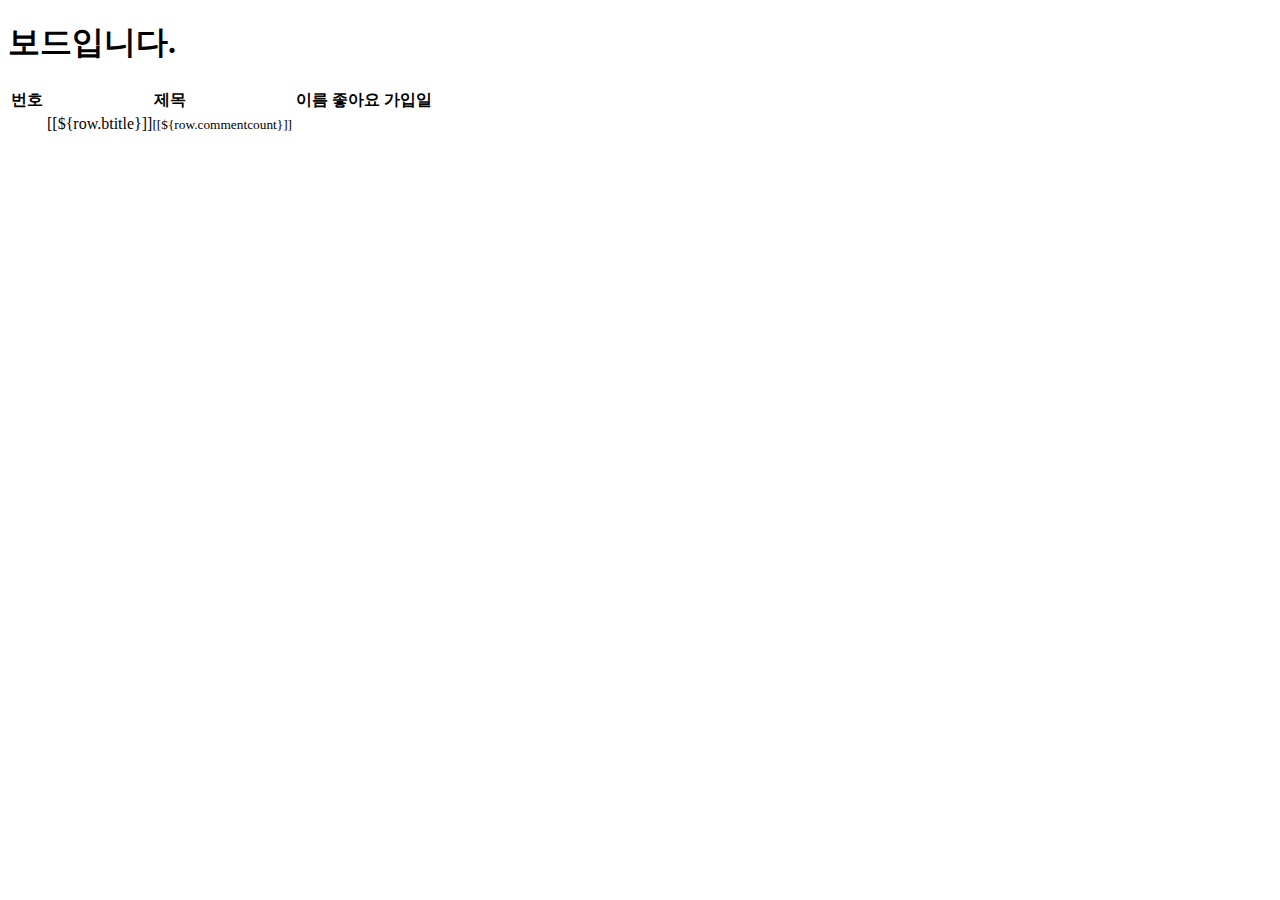
<file: src/main/resources/templates/board.html>
<!DOCTYPE html>
<html lang="ko" xmlns:th="http://www.thymleaf.org">
<head>
<meta charset="UTF-8">
<title>board</title>
<link rel="stylesheet" type="text/css" th:href="@{./css/board.css}">
<link rel="stylesheet" type="text/css" th:href="@{./css/thymeleaf.css}">
</head>
<body>
<th:block th:insert="~{/menu.html :: menu}"></th:block>
<h1>보드입니다.</h1>
<table>
	<tr>
		<th>번호</th>
		<th>제목</th>
		<th>이름</th>
		<th>좋아요</th>
		<th>가입일</th>
	</tr>
	<tr th:each="row: ${list}">
		<td th:text="${row.bno}"></td>
		<td th:onclick="|location.href='@{./detail(bno=${row.bno})}'|">[[${row.btitle}]]<small>[[${row.commentcount}]]</small></td>
		<td th:text="${row.m_name}"></td>
		<td th:text="${row.blike}"></td>
		<td th:text="${row.bdate}"></td>
	</tr>
</table>
</body>
</html>
</file>
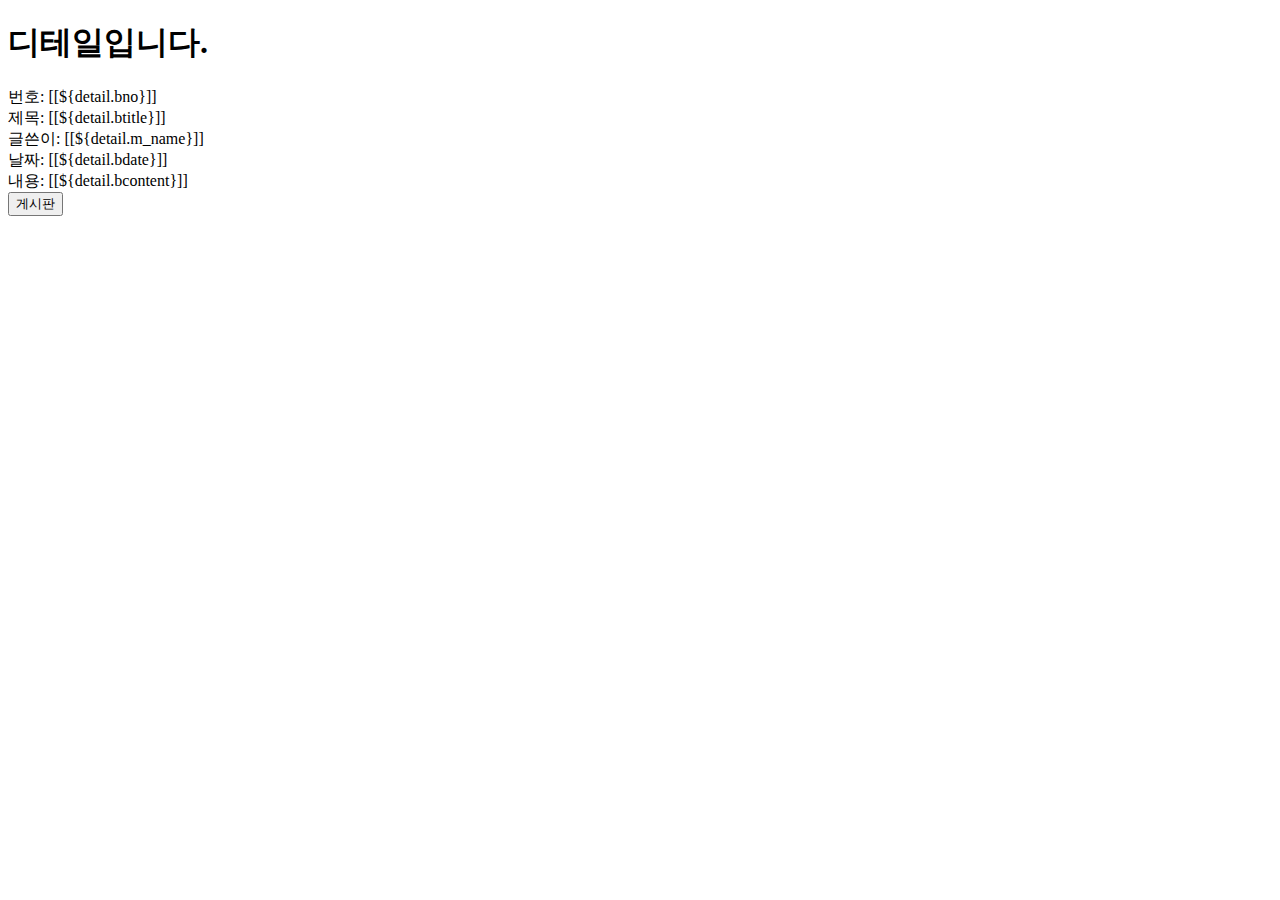
<file: src/main/resources/templates/detail.html>
<!DOCTYPE html>
<html>
<head>
<meta charset="UTF-8">
<title>detail</title>
<link rel="stylesheet" type="text/css" th:href="@{./css/thymeleaf.css}">
</head>
<body>
<th:block th:insert="~{/menu.html :: menu}"></th:block>
<h1>디테일입니다.</h1>
<div>
	번호: [[${detail.bno}]]<br>
	제목: [[${detail.btitle}]]<br>
	글쓴이: [[${detail.m_name}]]<br>
	날짜: [[${detail.bdate}]]<br>
	내용: [[${detail.bcontent}]]<br>
</div>
<button th:onclick="|location.href='@{/board}'|">게시판</button>

<th:block th:insert="~{/menu.html :: footer}"></th:block>
</body>
</html>
</file>
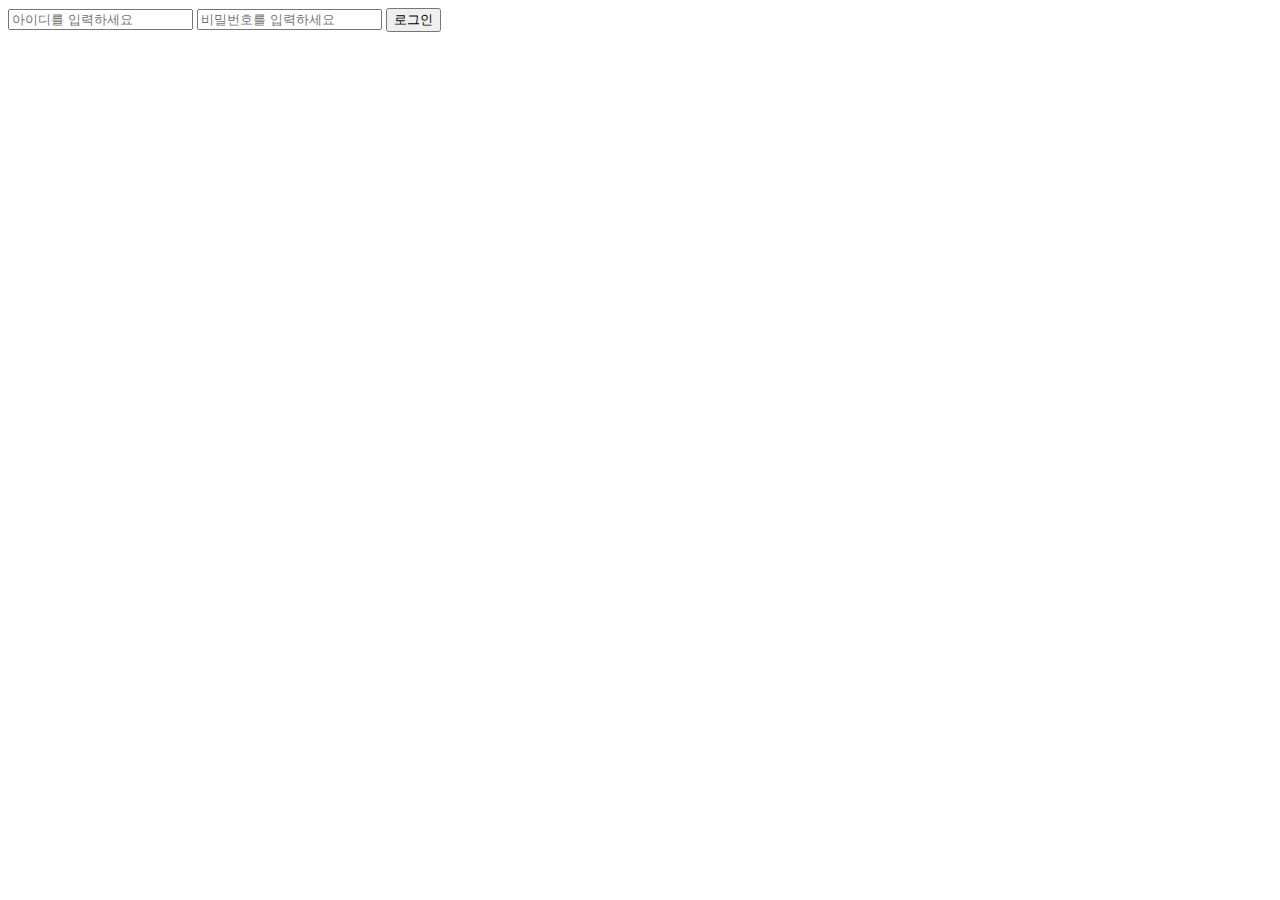
<file: src/main/resources/templates/login.html>
<!DOCTYPE html>
<html lang="ko" xmlns:th="http://www.thymleaf.org">
<head>
<meta charset="UTF-8">
<title>login</title>
<link rel="stylesheet" type="text/css" th:href="@{./css/thymeleaf.css}">
</head>
<body>
<th:block th:insert="~{/menu.html :: menu}"></th:block>

<div class="login-form">
	<form th:action="@{./login}" th:method="post">
		<input type="text" name="id" placeholder="아이디를 입력하세요" required="required">
		<input type="password" name="pw" placeholder="비밀번호를 입력하세요" required="required">
		<button type="submit">로그인</button>
	</form>
</div>
</body>
</html>
</file>
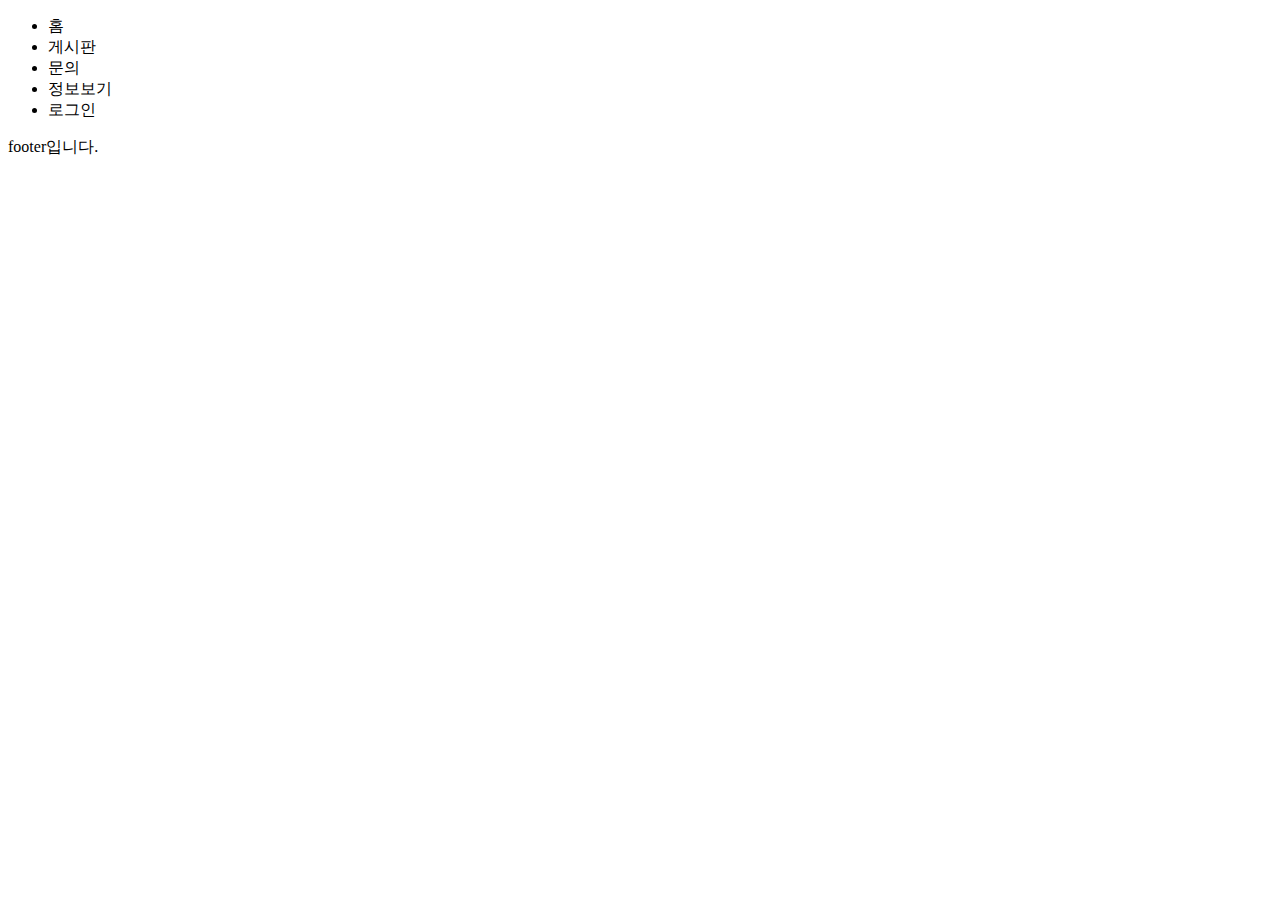
<file: src/main/resources/templates/menu.html>
<!DOCTYPE html>
<html lang="ko" xmlns:th="http://www.thymeleaf.org">
<body>
<nav th:fragment="menu">
	<ul>
		<li th:onclick="|location.href='@{/}'|">홈</li>
		<li th:onclick="|location.href='@{/board}'|">게시판</li>
		<li th:onclick="|location.href='@{/mooni}'|">문의</li>
		<li th:onclick="|location.href='@{/info}'|">정보보기</li>
		<li th:onclick="|location.href='@{/login}'|">로그인</li>
	</ul>
</nav>

<div th:fragment="footer">
	footer입니다.
</div>
</body>
</html>
</file>
